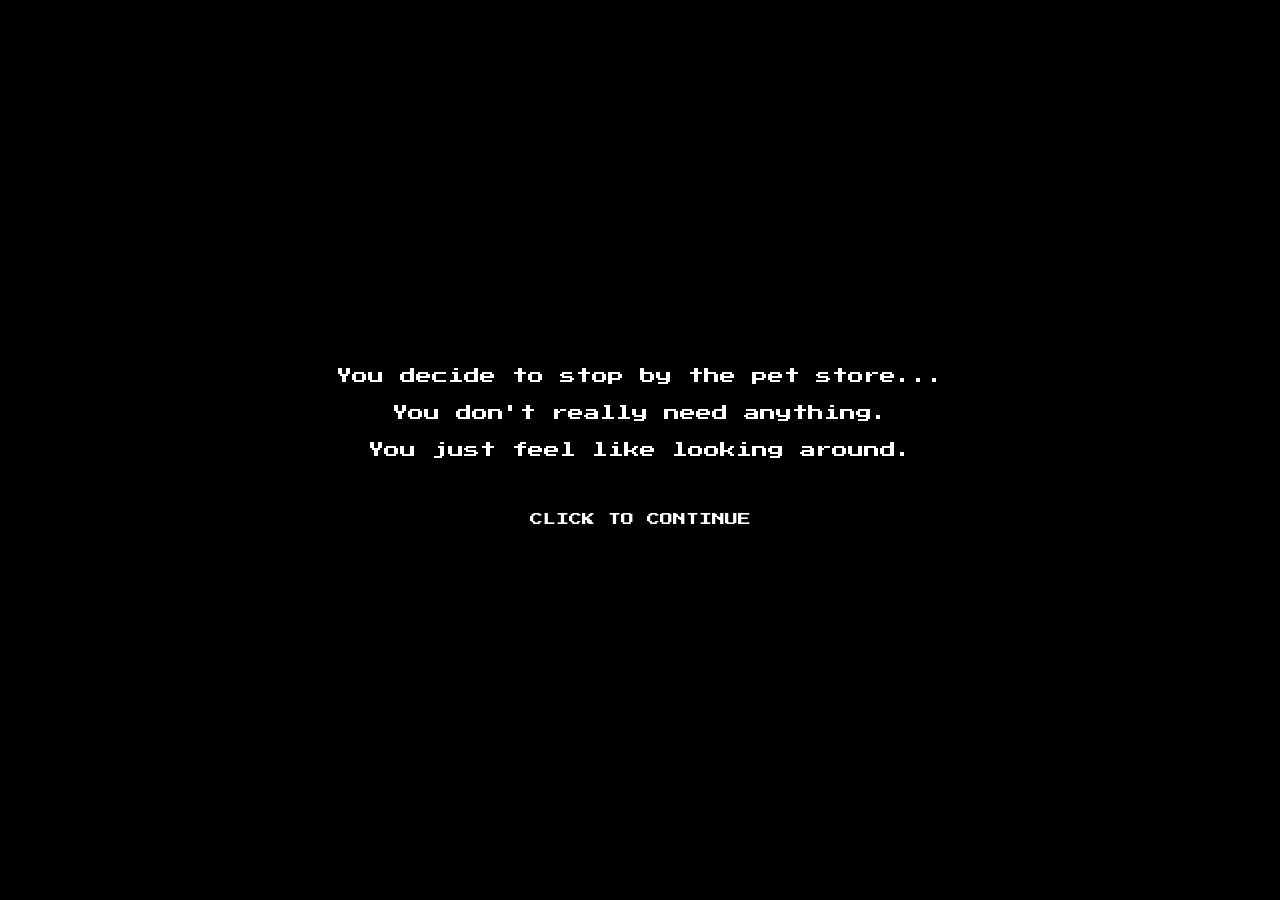
<file: index.html>
<!DOCTYPE html>
<html lang="en"><head><meta charset="UTF-8"><meta name="viewport" content="width=device-width, initial-scale=1.0"><title>Pixel Pet — Intro</title><link rel="stylesheet" href="assets/css/style.css"></head>
<body class="intro-page"><main class="intro-screen"><div class="intro-content"><div class="intro-text"><p>You decide to stop by the pet store...</p><p>You don't really need anything.</p><p>You just feel like looking around.</p></div><button class="intro-continue" type="button" onclick="window.location.href='HT-1.html'">CLICK TO CONTINUE</button></div></main></body></html>
</file>
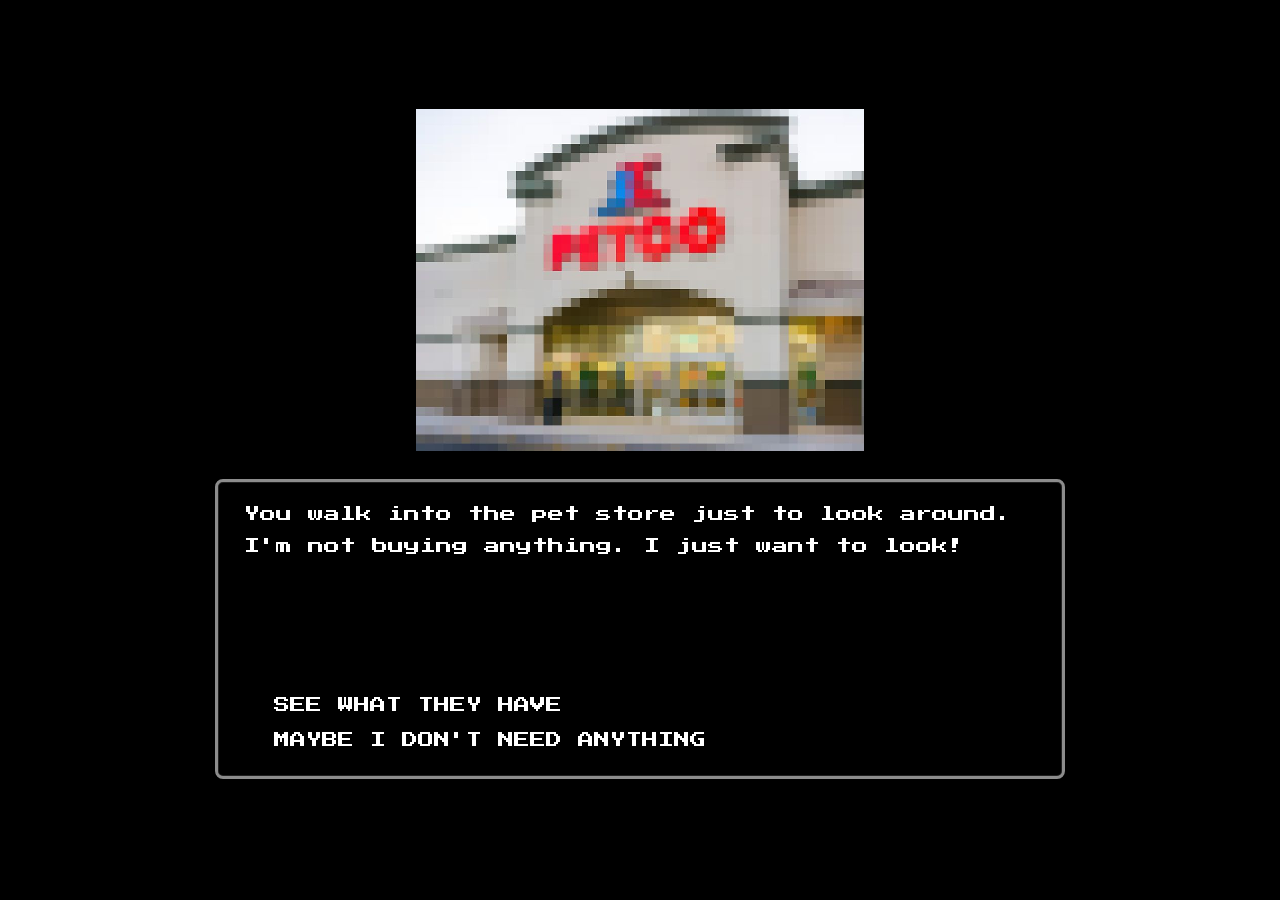
<file: HT-1.html>
<!DOCTYPE html>
<html lang="en"><head><meta charset="UTF-8"><meta name="viewport" content="width=device-width, initial-scale=1.0"><title>Outside Pet Store</title><link rel="stylesheet" href="assets/css/style.css"></head>
<body>
  <main class="game-screen">
    <img src="assets/img/HT-1.png" alt="Hamster scene" class="game-image">
    <section class="dialogue-box">
      <p>You walk into the pet store just to look around.</p>
      <p>I'm not buying anything. I just want to look!</p>
      <div class="choices">
      <button class="choice" data-link="HT-2.html">SEE WHAT THEY HAVE</button>
      <button class="choice" data-link="HT-8.html">MAYBE I DON'T NEED ANYTHING</button>
      </div>
    </section>
  </main>
  <script src="assets/js/script.js"></script>
</body></html>
</file>
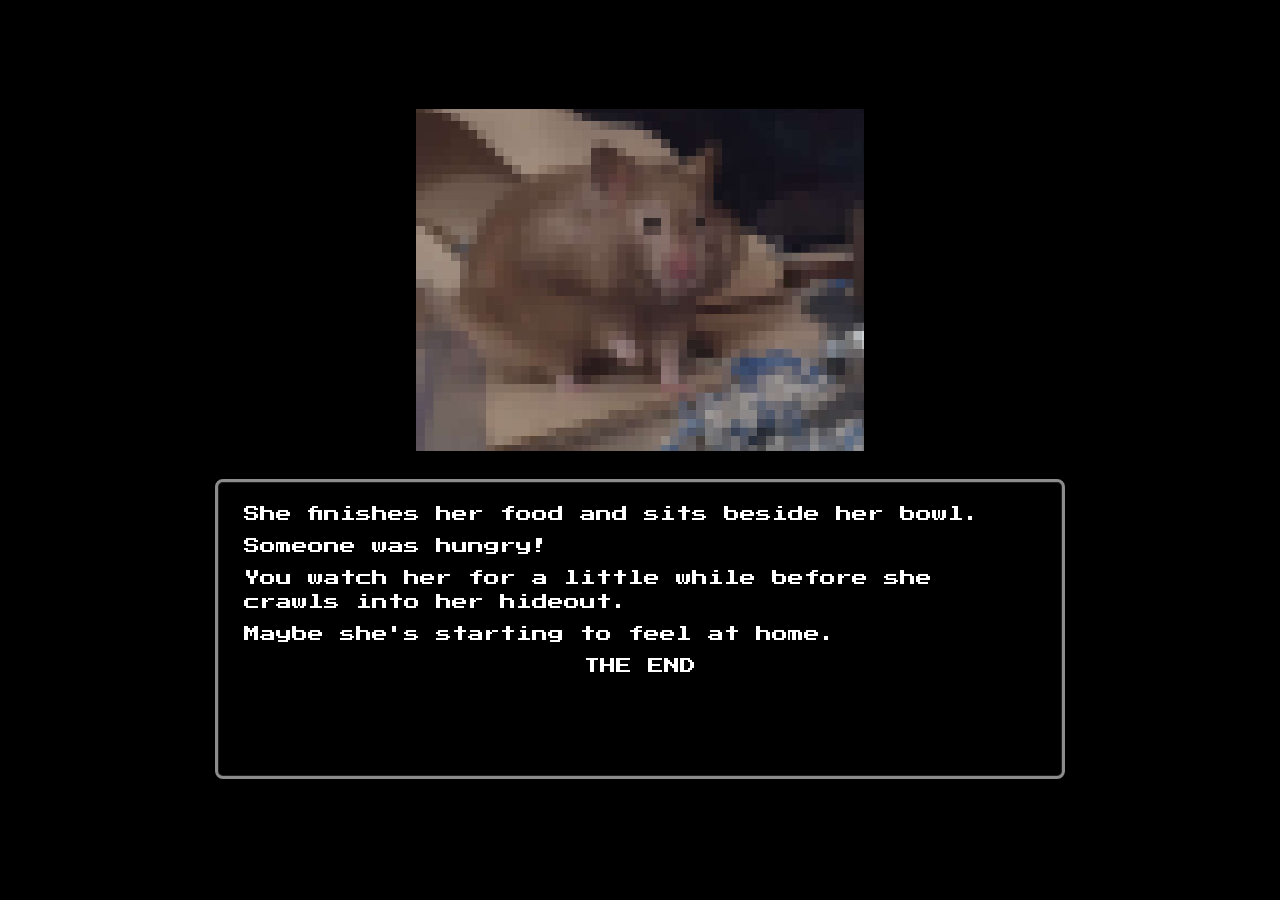
<file: HT-10.html>
<!DOCTYPE html>
<html lang="en"><head><meta charset="UTF-8"><meta name="viewport" content="width=device-width, initial-scale=1.0"><title>Hamster After Eating</title><link rel="stylesheet" href="assets/css/style.css"></head>
<body>
  <main class="game-screen">
    <img src="assets/img/HT-10.png" alt="Hamster scene" class="game-image">
    <section class="dialogue-box">
      <p>She finishes her food and sits beside her bowl.</p>
      <p>Someone was hungry!</p>
      <p>You watch her for a little while before she crawls into her hideout.</p>
      <p>Maybe she's starting to feel at home.</p>
      <p class="ending" data-link="index.html" role="button" tabindex="0">THE END</p>
    </section>
  </main>
  <script src="assets/js/script.js"></script>
</body></html>
</file>
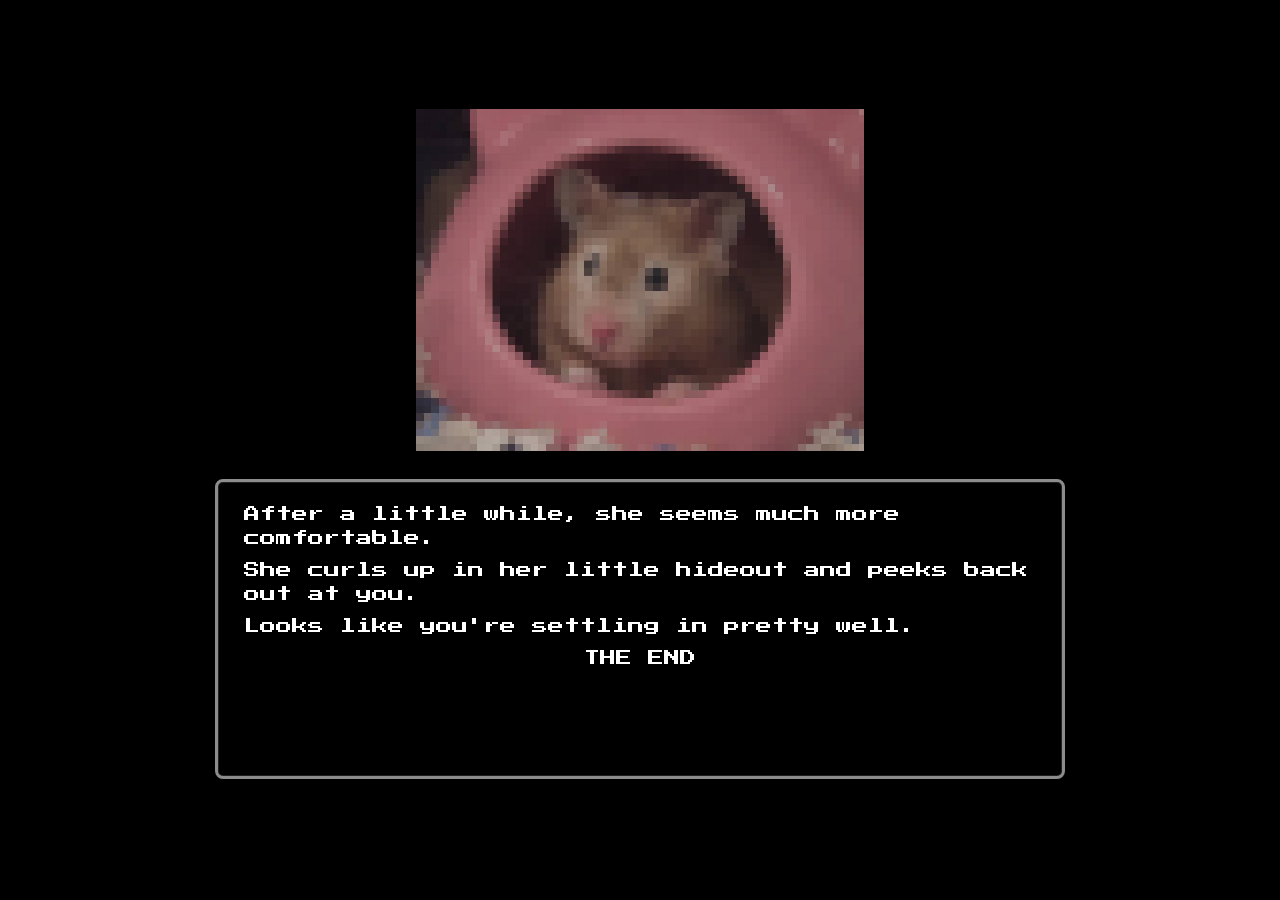
<file: HT-11.html>
<!DOCTYPE html>
<html lang="en"><head><meta charset="UTF-8"><meta name="viewport" content="width=device-width, initial-scale=1.0"><title>Hamster Hideout</title><link rel="stylesheet" href="assets/css/style.css"></head>
<body>
  <main class="game-screen">
    <img src="assets/img/HT-11.png" alt="Hamster scene" class="game-image">
    <section class="dialogue-box">
      <p>After a little while, she seems much more comfortable.</p>
      <p>She curls up in her little hideout and peeks back out at you.</p>
      <p>Looks like you're settling in pretty well.</p>
      <p class="ending" data-link="index.html" role="button" tabindex="0">THE END</p>
    </section>
  </main>
  <script src="assets/js/script.js"></script>
</body></html>
</file>
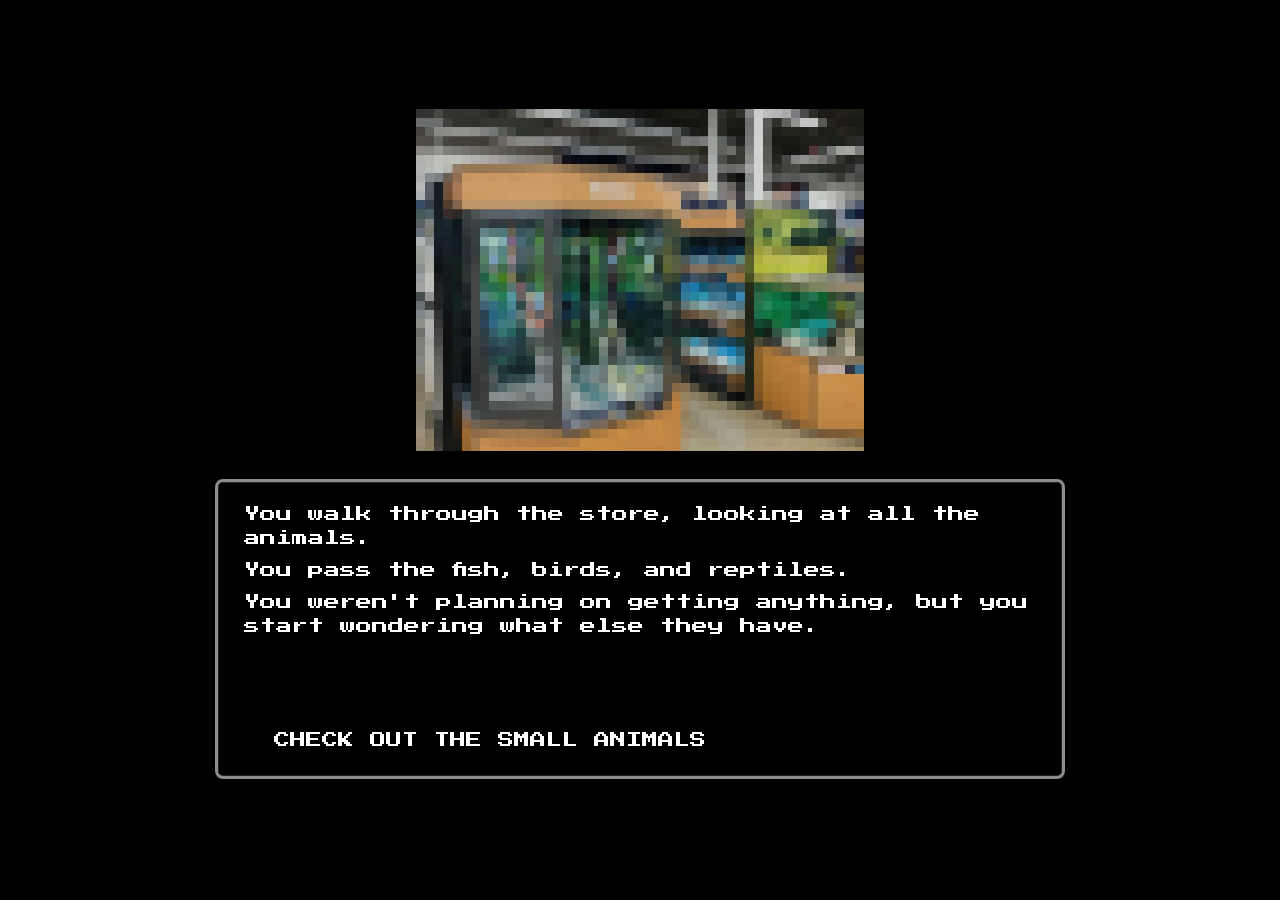
<file: HT-2.html>
<!DOCTYPE html>
<html lang="en"><head><meta charset="UTF-8"><meta name="viewport" content="width=device-width, initial-scale=1.0"><title>Inside Pet Store</title><link rel="stylesheet" href="assets/css/style.css"></head>
<body>
  <main class="game-screen">
    <img src="assets/img/HT-2.png" alt="Hamster scene" class="game-image">
    <section class="dialogue-box">
      <p>You walk through the store, looking at all the animals.</p>
      <p>You pass the fish, birds, and reptiles.</p>
      <p>You weren't planning on getting anything, but you start wondering what else they have.</p>
      <div class="choices">
      <button class="choice" data-link="HT-3.html">CHECK OUT THE SMALL ANIMALS</button>
      </div>
    </section>
  </main>
  <script src="assets/js/script.js"></script>
</body></html>
</file>
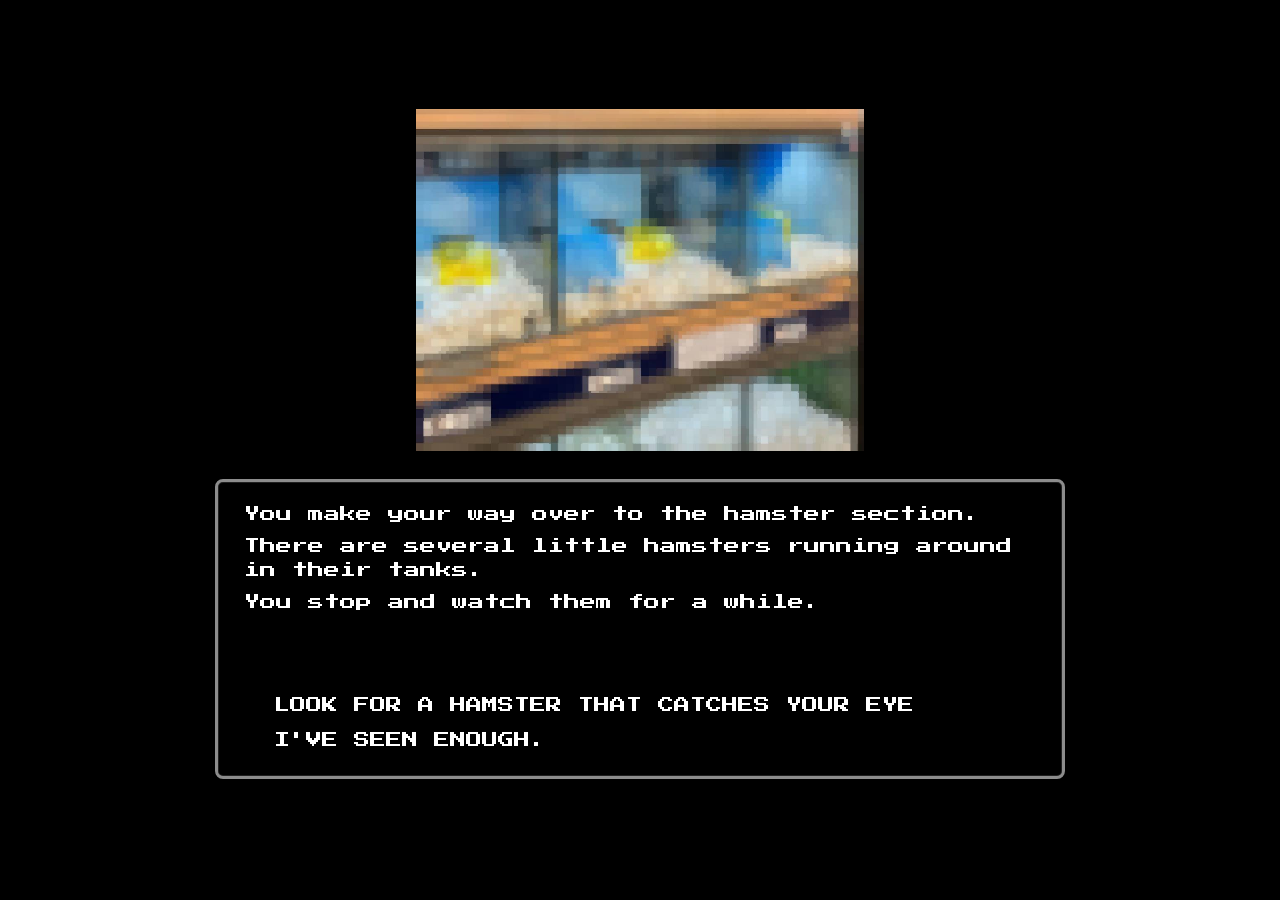
<file: HT-3.html>
<!DOCTYPE html>
<html lang="en"><head><meta charset="UTF-8"><meta name="viewport" content="width=device-width, initial-scale=1.0"><title>Hamster Tanks</title><link rel="stylesheet" href="assets/css/style.css"></head>
<body>
  <main class="game-screen">
    <img src="assets/img/HT-3.png" alt="Hamster scene" class="game-image">
    <section class="dialogue-box">
      <p>You make your way over to the hamster section.</p>
      <p>There are several little hamsters running around in their tanks.</p>
      <p>You stop and watch them for a while.</p>
      <div class="choices">
      <button class="choice" data-link="HT-4.html">LOOK FOR A HAMSTER THAT CATCHES YOUR EYE</button>
      <button class="choice" data-link="HT-8.html">I'VE SEEN ENOUGH.</button>
      </div>
    </section>
  </main>
  <script src="assets/js/script.js"></script>
</body></html>
</file>
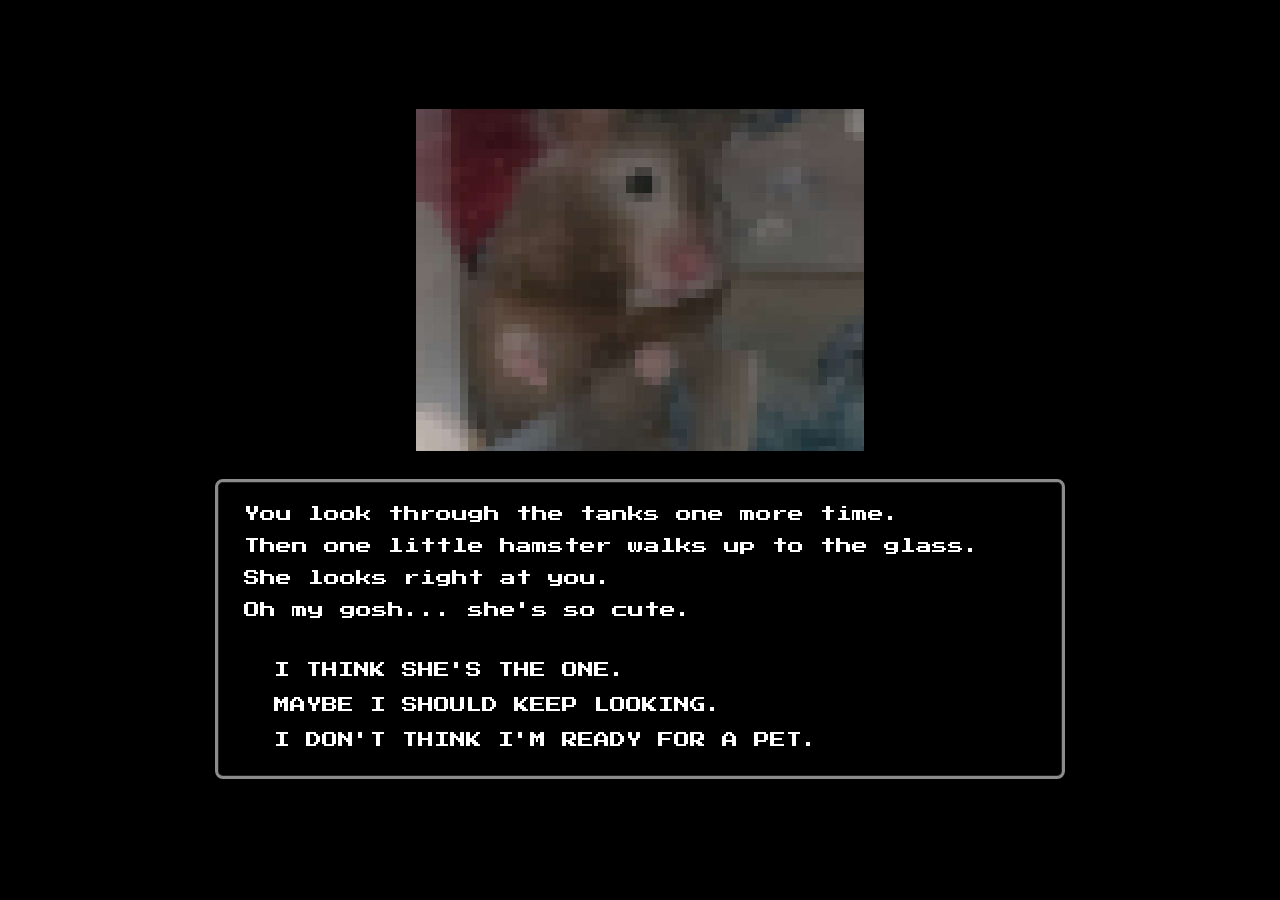
<file: HT-4.html>
<!DOCTYPE html>
<html lang="en"><head><meta charset="UTF-8"><meta name="viewport" content="width=device-width, initial-scale=1.0"><title>Hamster Up Close</title><link rel="stylesheet" href="assets/css/style.css"></head>
<body>
  <main class="game-screen">
    <img src="assets/img/HT-4.png" alt="Hamster scene" class="game-image">
    <section class="dialogue-box">
      <p>You look through the tanks one more time.</p>
      <p>Then one little hamster walks up to the glass.</p>
      <p>She looks right at you.</p>
      <p>Oh my gosh... she's so cute.</p>
      <div class="choices">
      <button class="choice" data-link="HT-5.html">I THINK SHE'S THE ONE.</button>
      <button class="choice" data-link="HT-3.html">MAYBE I SHOULD KEEP LOOKING.</button>
      <button class="choice" data-link="HT-8.html">I DON'T THINK I'M READY FOR A PET.</button>
      </div>
    </section>
  </main>
  <script src="assets/js/script.js"></script>
</body></html>
</file>
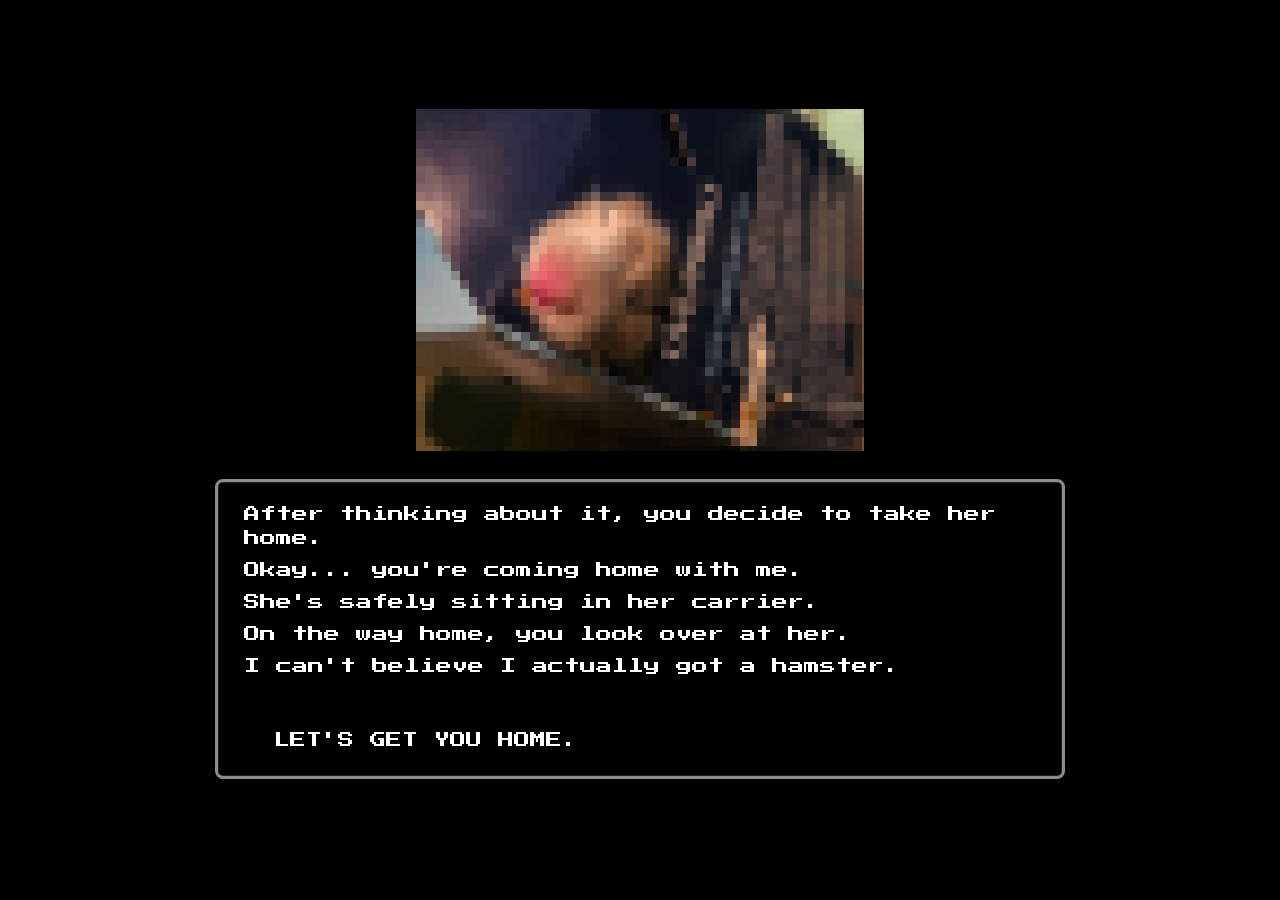
<file: HT-5.html>
<!DOCTYPE html>
<html lang="en"><head><meta charset="UTF-8"><meta name="viewport" content="width=device-width, initial-scale=1.0"><title>Hamster Carrier</title><link rel="stylesheet" href="assets/css/style.css"></head>
<body>
  <main class="game-screen">
    <img src="assets/img/HT-5.png" alt="Hamster scene" class="game-image">
    <section class="dialogue-box">
      <p>After thinking about it, you decide to take her home.</p>
      <p>Okay... you're coming home with me.</p>
      <p>She's safely sitting in her carrier.</p>
      <p>On the way home, you look over at her.</p>
      <p>I can't believe I actually got a hamster.</p>
      <div class="choices">
      <button class="choice" data-link="HT-6.html">LET'S GET YOU HOME.</button>
      </div>
    </section>
  </main>
  <script src="assets/js/script.js"></script>
</body></html>
</file>
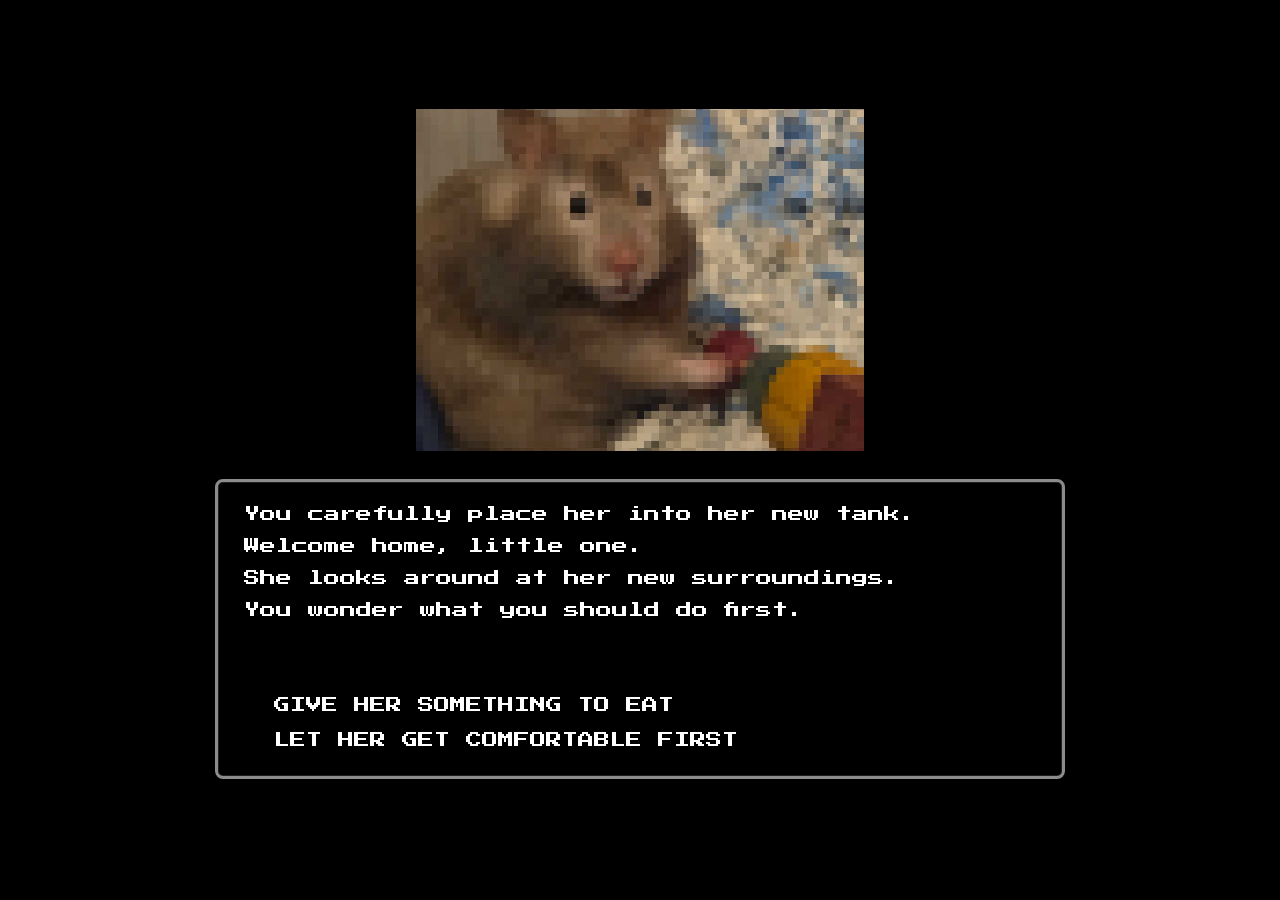
<file: HT-6.html>
<!DOCTYPE html>
<html lang="en"><head><meta charset="UTF-8"><meta name="viewport" content="width=device-width, initial-scale=1.0"><title>New Hamster Tank</title><link rel="stylesheet" href="assets/css/style.css"></head>
<body>
  <main class="game-screen">
    <img src="assets/img/HT-6.png" alt="Hamster scene" class="game-image">
    <section class="dialogue-box">
      <p>You carefully place her into her new tank.</p>
      <p>Welcome home, little one.</p>
      <p>She looks around at her new surroundings.</p>
      <p>You wonder what you should do first.</p>
      <div class="choices">
      <button class="choice" data-link="HT-7.html">GIVE HER SOMETHING TO EAT</button>
      <button class="choice" data-link="HT-9.html">LET HER GET COMFORTABLE FIRST</button>
      </div>
    </section>
  </main>
  <script src="assets/js/script.js"></script>
</body></html>
</file>
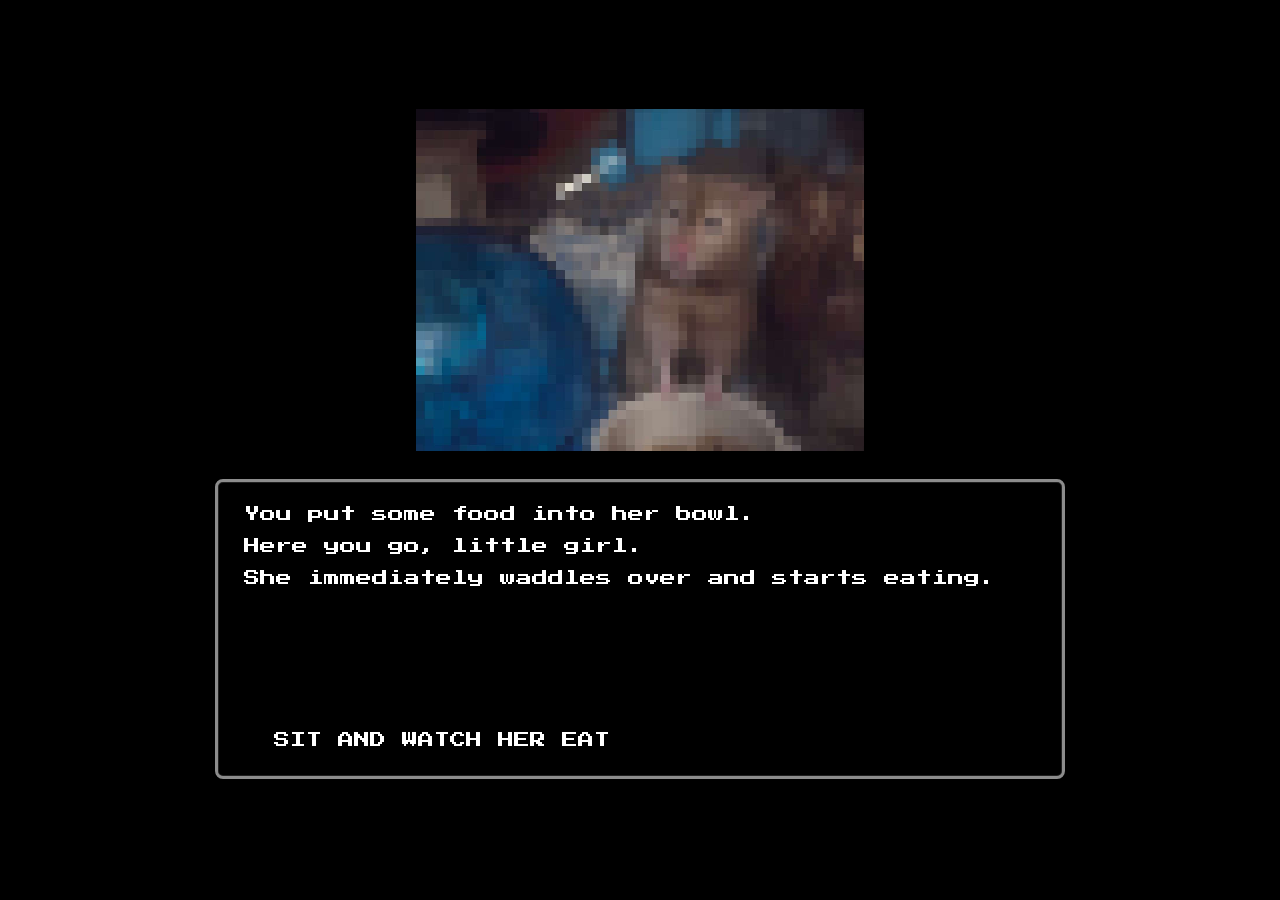
<file: HT-7.html>
<!DOCTYPE html>
<html lang="en"><head><meta charset="UTF-8"><meta name="viewport" content="width=device-width, initial-scale=1.0"><title>Hamster Eating</title><link rel="stylesheet" href="assets/css/style.css"></head>
<body>
  <main class="game-screen">
    <img src="assets/img/HT-7.png" alt="Hamster scene" class="game-image">
    <section class="dialogue-box">
      <p>You put some food into her bowl.</p>
      <p>Here you go, little girl.</p>
      <p>She immediately waddles over and starts eating.</p>
      <div class="choices">
      <button class="choice" data-link="HT-10.html">SIT AND WATCH HER EAT</button>
      </div>
    </section>
  </main>
  <script src="assets/js/script.js?"></script>
</body></html>
</file>
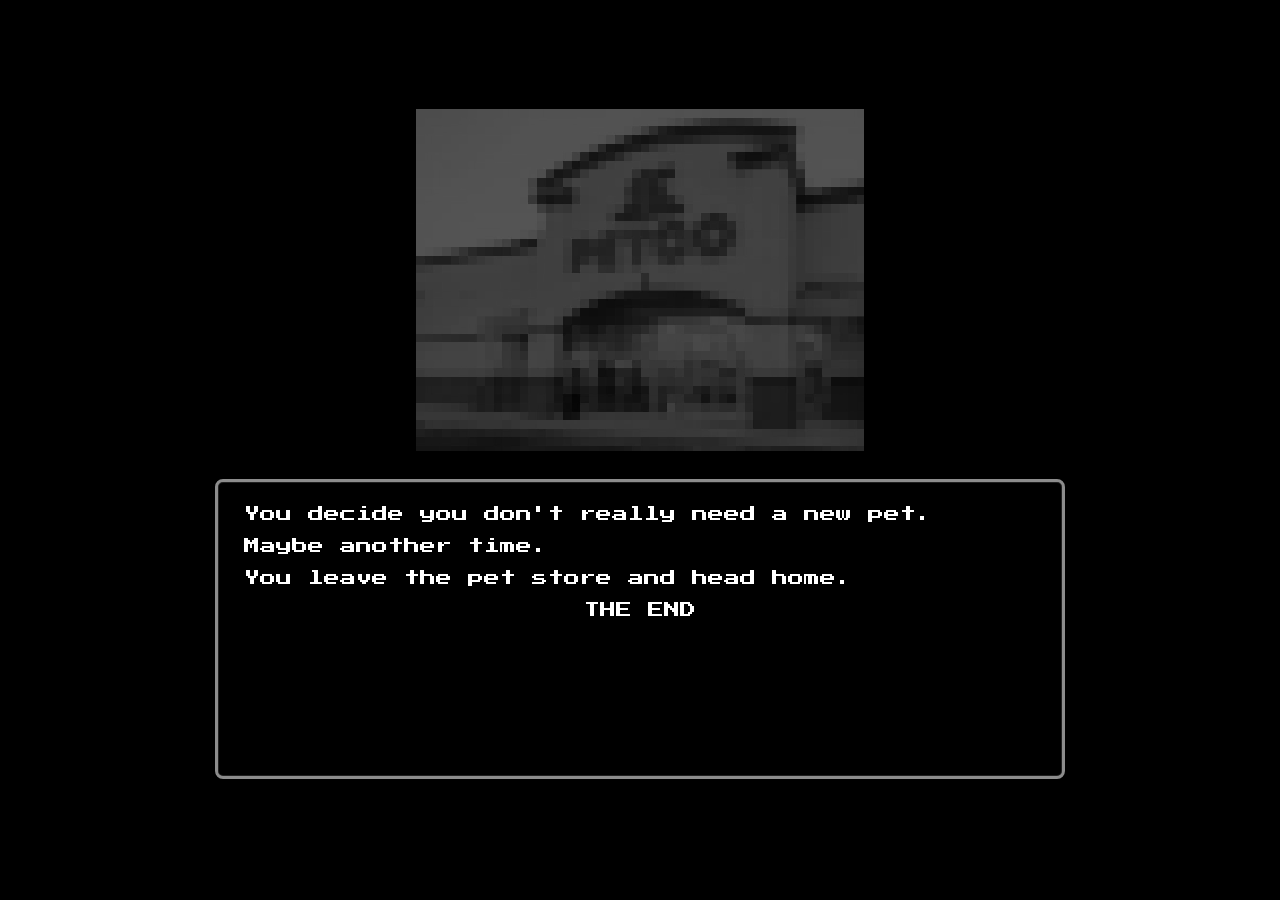
<file: HT-8.html>
<!DOCTYPE html>
<html lang="en"><head><meta charset="UTF-8"><meta name="viewport" content="width=device-width, initial-scale=1.0"><title>Dark Pet Store</title><link rel="stylesheet" href="assets/css/style.css"></head>
<body>
  <main class="game-screen">
    <img src="assets/img/HT-8.png" alt="Hamster scene" class="game-image faded">
    <section class="dialogue-box">
      <p>You decide you don't really need a new pet.</p>
      <p>Maybe another time.</p>
      <p>You leave the pet store and head home.</p>
      <p class="ending" data-link="index.html" role="button" tabindex="0">THE END</p>
    </section>
  </main>
  <script src="assets/js/script.js"></script>
</body></html>
</file>
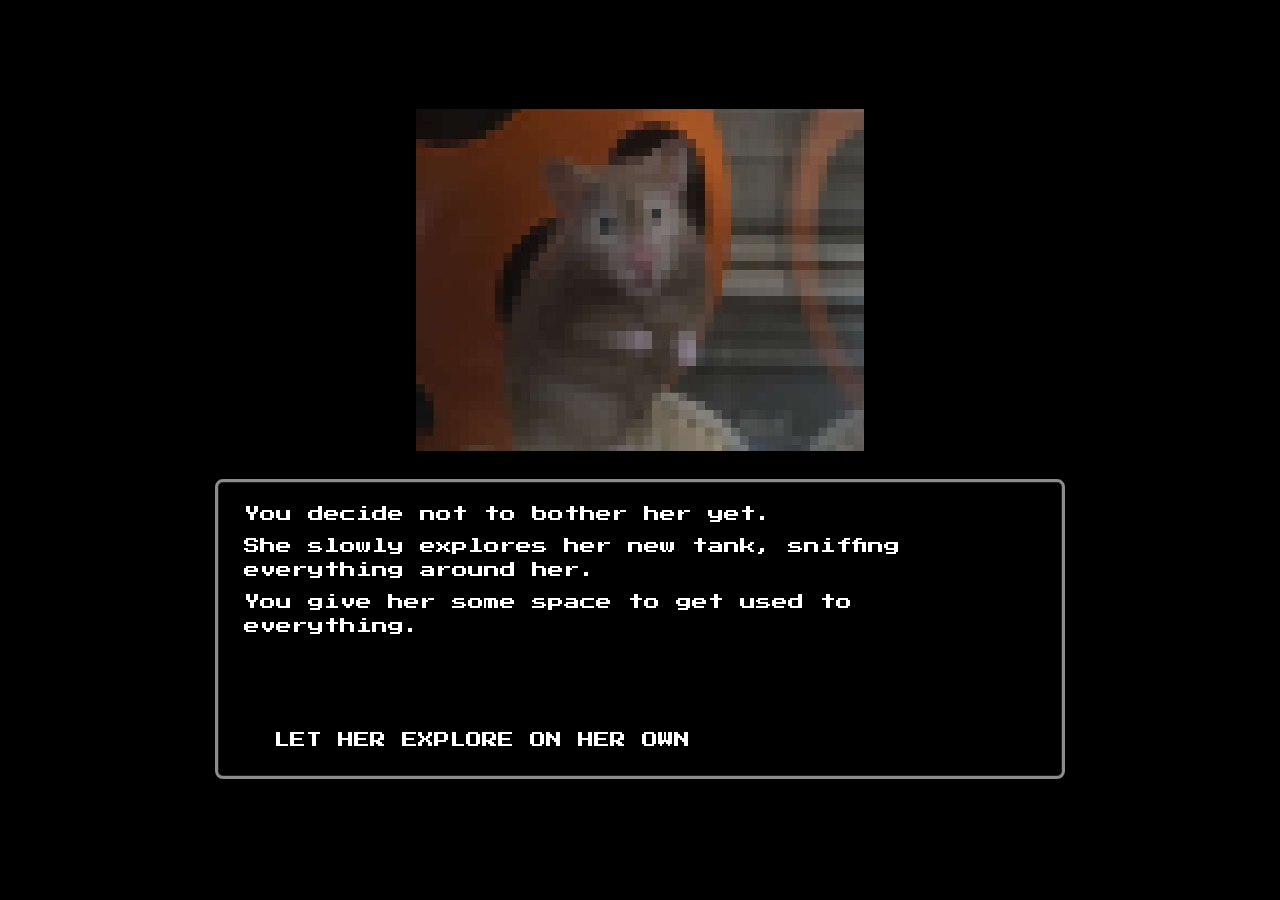
<file: HT-9.html>
<!DOCTYPE html>
<html lang="en"><head><meta charset="UTF-8"><meta name="viewport" content="width=device-width, initial-scale=1.0"><title>Hamster Exploring</title><link rel="stylesheet" href="assets/css/style.css"></head>
<body>
  <main class="game-screen">
    <img src="assets/img/HT-9.png" alt="Hamster scene" class="game-image">
    <section class="dialogue-box">
      <p>You decide not to bother her yet.</p>
      <p>She slowly explores her new tank, sniffing everything around her.</p>
      <p>You give her some space to get used to everything.</p>
      <div class="choices">
      <button class="choice" data-link="HT-11.html">LET HER EXPLORE ON HER OWN</button>
      </div>
    </section>
  </main>
  <script src="assets/js/script.js"></script>
</body></html>
</file>
<file: assets/css/style.css>
@import url("https://fonts.googleapis.com/css2?family=Press+Start+2P&display=swap");

* { box-sizing: border-box; }
html, body { margin:0; padding:0; min-height:100%; background:#000; color:#fff; }
html, body, button { -webkit-text-size-adjust:100%; text-size-adjust:100%; }
body { font-family:"Press Start 2P", monospace; image-rendering:pixelated; }

.game-screen {
  width:100%; max-width:1100px; min-height:100vh; margin:0 auto;
  padding:36px 24px 48px; display:flex; flex-direction:column;
  align-items:center; justify-content:center; gap:28px;
}

.game-image {
  width:min(68vw,650px); height:auto; max-height:38vh; aspect-ratio:2880 / 2200;
  object-fit:contain; display:block; flex:0 0 auto; image-rendering:pixelated;
}
.faded { opacity:.55; filter:brightness(.65); }

.dialogue-box {
  width:min(92vw,850px);
  height:300px;
  min-height:300px;
  padding:20px 26px 22px;
  border:3px solid #8c8c8c;
  border-radius:8px;
  background:#000;
  display:flex; flex-direction:column;
  flex:0 0 auto;
  overflow:visible;
  box-shadow:inset 0 0 0 1px #202020;
}

.dialogue-box p {
  margin:0 0 8px;
  padding:0;
  font-family:"Press Start 2P", monospace;
  font-size:16px;
  line-height:1.5;
  font-weight:400;
  font-style:normal;
  letter-spacing:normal;
}
.dialogue-box p:last-of-type { margin-bottom:10px; }

.choices { display:flex; flex-direction:column; gap:7px; margin-top:auto; }
.choice {
  appearance:none; -webkit-appearance:none;
  display:block; width:100%; margin:0; border:0; outline:0;
  padding:2px 0 2px 30px;
  background:transparent; color:#fff;
  font-family:"Press Start 2P", monospace;
  font-size:16px; line-height:1.5; font-weight:400;
  text-align:left; white-space:normal; overflow-wrap:anywhere;
  position:relative; cursor:pointer;
}
.choice::before { content:""; position:absolute; left:2px; top:.42em; }
.choice:hover::before, .choice.selected::before { content:">"; }

.ending { margin:8px 0 0; text-align:center; font-size:16px; line-height:1.5; cursor:pointer; }
.ending:hover, .ending:focus-visible { text-decoration:underline; outline:none; }

.intro-page { overflow:hidden; }
.intro-screen { min-height:100vh; display:grid; place-items:center; background:#000; }
.intro-content { width:min(80vw,700px); display:flex; flex-direction:column; align-items:center; gap:30px; text-align:center; }
.intro-text { width:100%; margin:0; text-align:center; font-size:16px; line-height:2.3; }
.intro-text p { margin:0; opacity:0; animation:fadeIn 1.6s ease forwards; }
.intro-text p:nth-child(2) { animation-delay:1.5s; }
.intro-text p:nth-child(3) { animation-delay:3s; }
.intro-continue { border:0; padding:12px 16px; background:transparent; color:#fff; font-family:"Press Start 2P",monospace; font-size:13px; line-height:1.5; cursor:pointer; opacity:0; animation:fadeIn 1s ease 4.5s forwards; }
.intro-continue:hover::before { content:"> "; }
@keyframes fadeIn { from{opacity:0} to{opacity:1} }

@media (max-width:600px) {
  .game-screen { padding:30px 14px 35px; gap:24px; }
  .game-image { width:88vw; max-height:32vh; }
  .dialogue-box { width:95vw; height:300px; min-height:300px; padding:18px 18px 20px; }
  .dialogue-box p, .choice, .ending { font-size:16px; }
  .dialogue-box p, .choice, .ending { line-height:1.5; }
  .intro-text { font-size:16px; }
}
</file>
